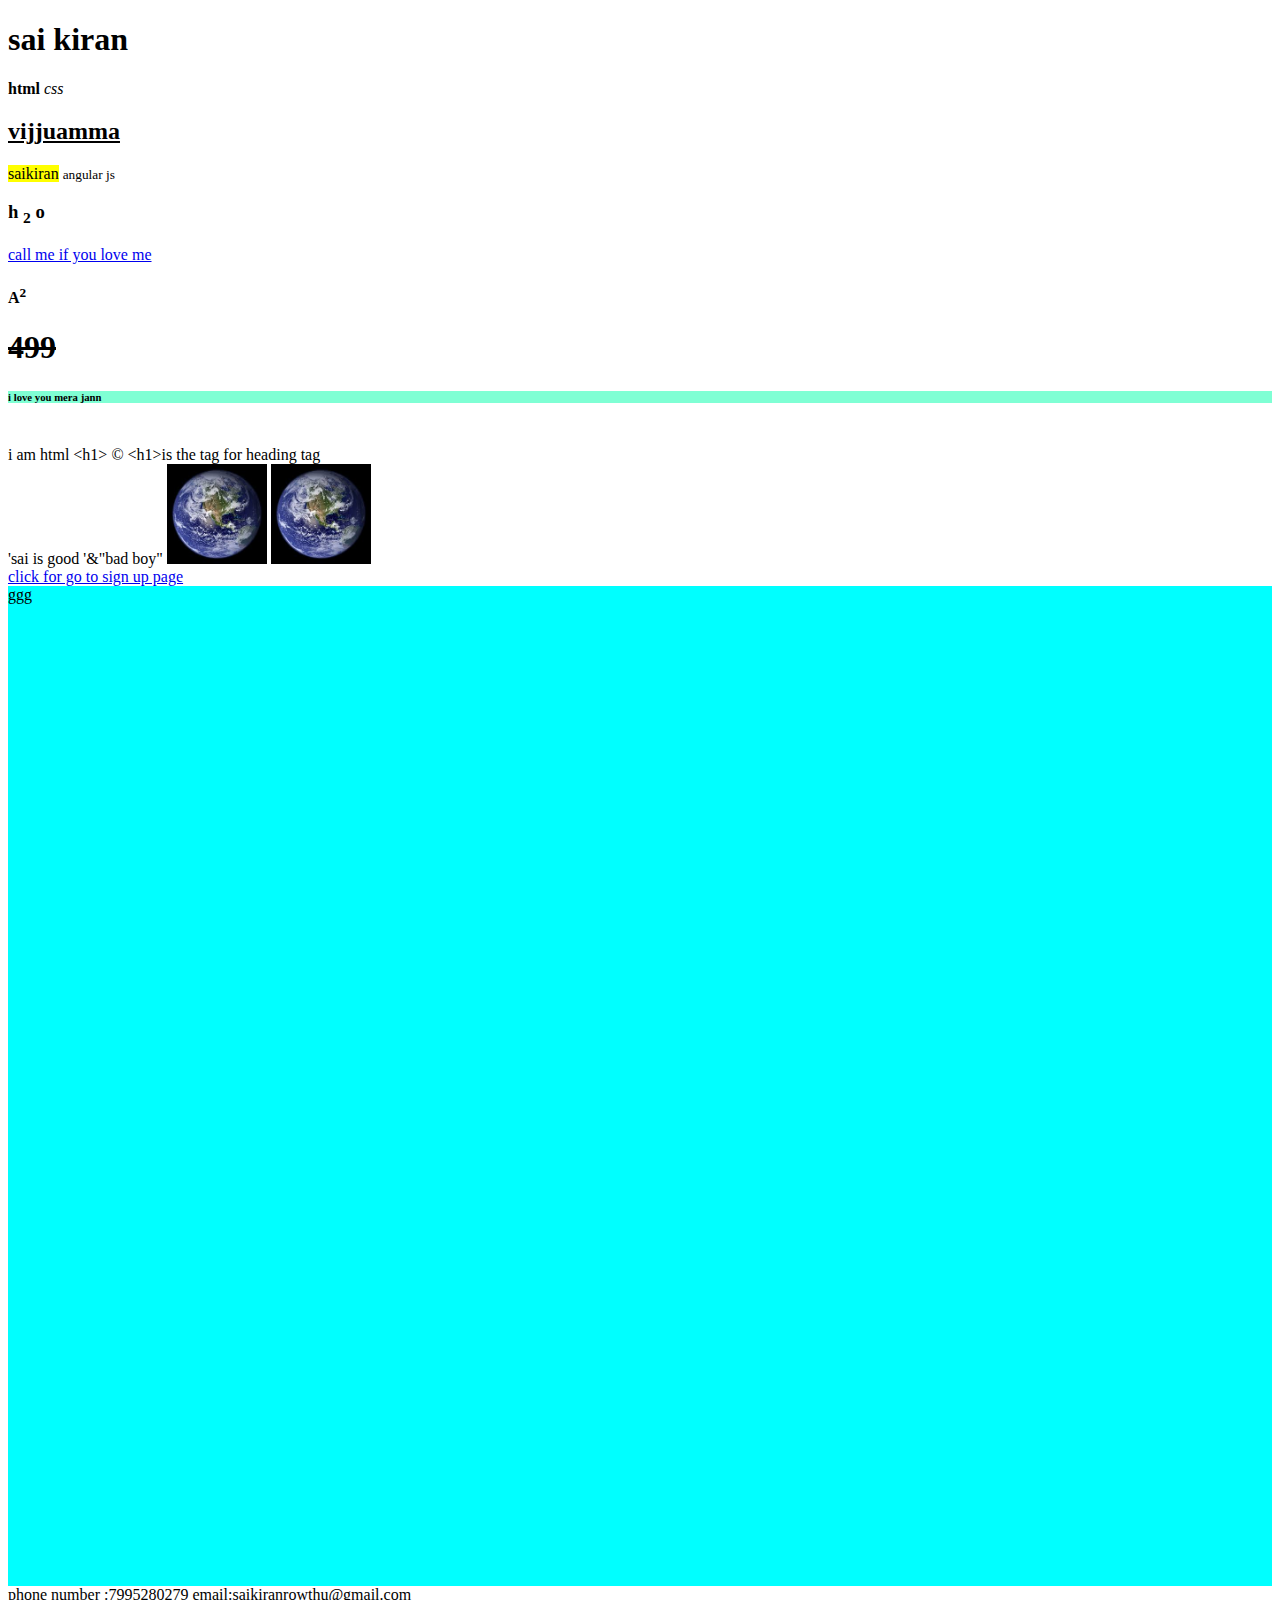
<file: Front end tech/index.html>
<!DOCTYPE html>
<html lang="en">
  <head>
    <meta charset="UTF-8" />
    <meta name="viewport" content="width=device-width, initial-scale=1.0" />
    <title>web tech</title>
    <link rel="shortcut icon" href="./world.jpeg" type="image/x-icon" />
  </head>
  <body>
    <h1>sai kiran</h1>
    <b>html</b>
    <i>css</i>
    <h2>
      <u><b>vijjuamma</b></u>
    </h2>
    <mark>saikiran</mark>
    <small> angular js</small>
    <h3>
      h
      <sub> 2</sub>
      o
    </h3>
    <a href="#content"> call me if you love me</a>
    <h4>A<sup>2</sup></h4>
    <h1><del>499</del></h1>
    <div>
      <h6 style="background-color: aquamarine">i love you mera jann</h6>
    </div>
    <br />
    
    i am html &lt;h1&gt; &copy;
    &lt;h1&gt;is the tag for heading tag
    <br />
    &apos;sai is good &apos;&amp;&quot;bad boy&quot;
    <img src="./world.jpeg" style="height: 100px; width: 100px" />
    <a
    href="https://www.google.com/search?q=miya+kalifa&rlz=1C5GCEM_enIN1117IN1118&oq=miya+kalifa&gs_lcrp=EgZjaHJvbWUyBggAEEUYOTIPCAEQABgKGIMBGLEDGIAEMgwIAhAAGAoYsQMYgAQyDwgDEAAYChiDARixAxiABDIPCAQQABgKGIMBGLEDGIAEMgwIBRAAGAoYsQMYgATSAQg4NzIwajBqN6gCCLACAfEF2949hmBshWs&sourceid=chrome&ie=UTF-8"
    >
      <img src="./world.jpeg" style="height: 100px; width: 100px" />
    </a>
    <br />
    <a href="./signup.html">click for go to sign up page</a>
    <div style="background-color: aqua; height: 1000px">ggg</div>
    <section id="content">
      phone number :7995280279 email:saikiranrowthu@gmail.com
    </section>
    <div style="background-color: aqua; height: 1000px">ggg</div>
  </body>
</html>
</file>
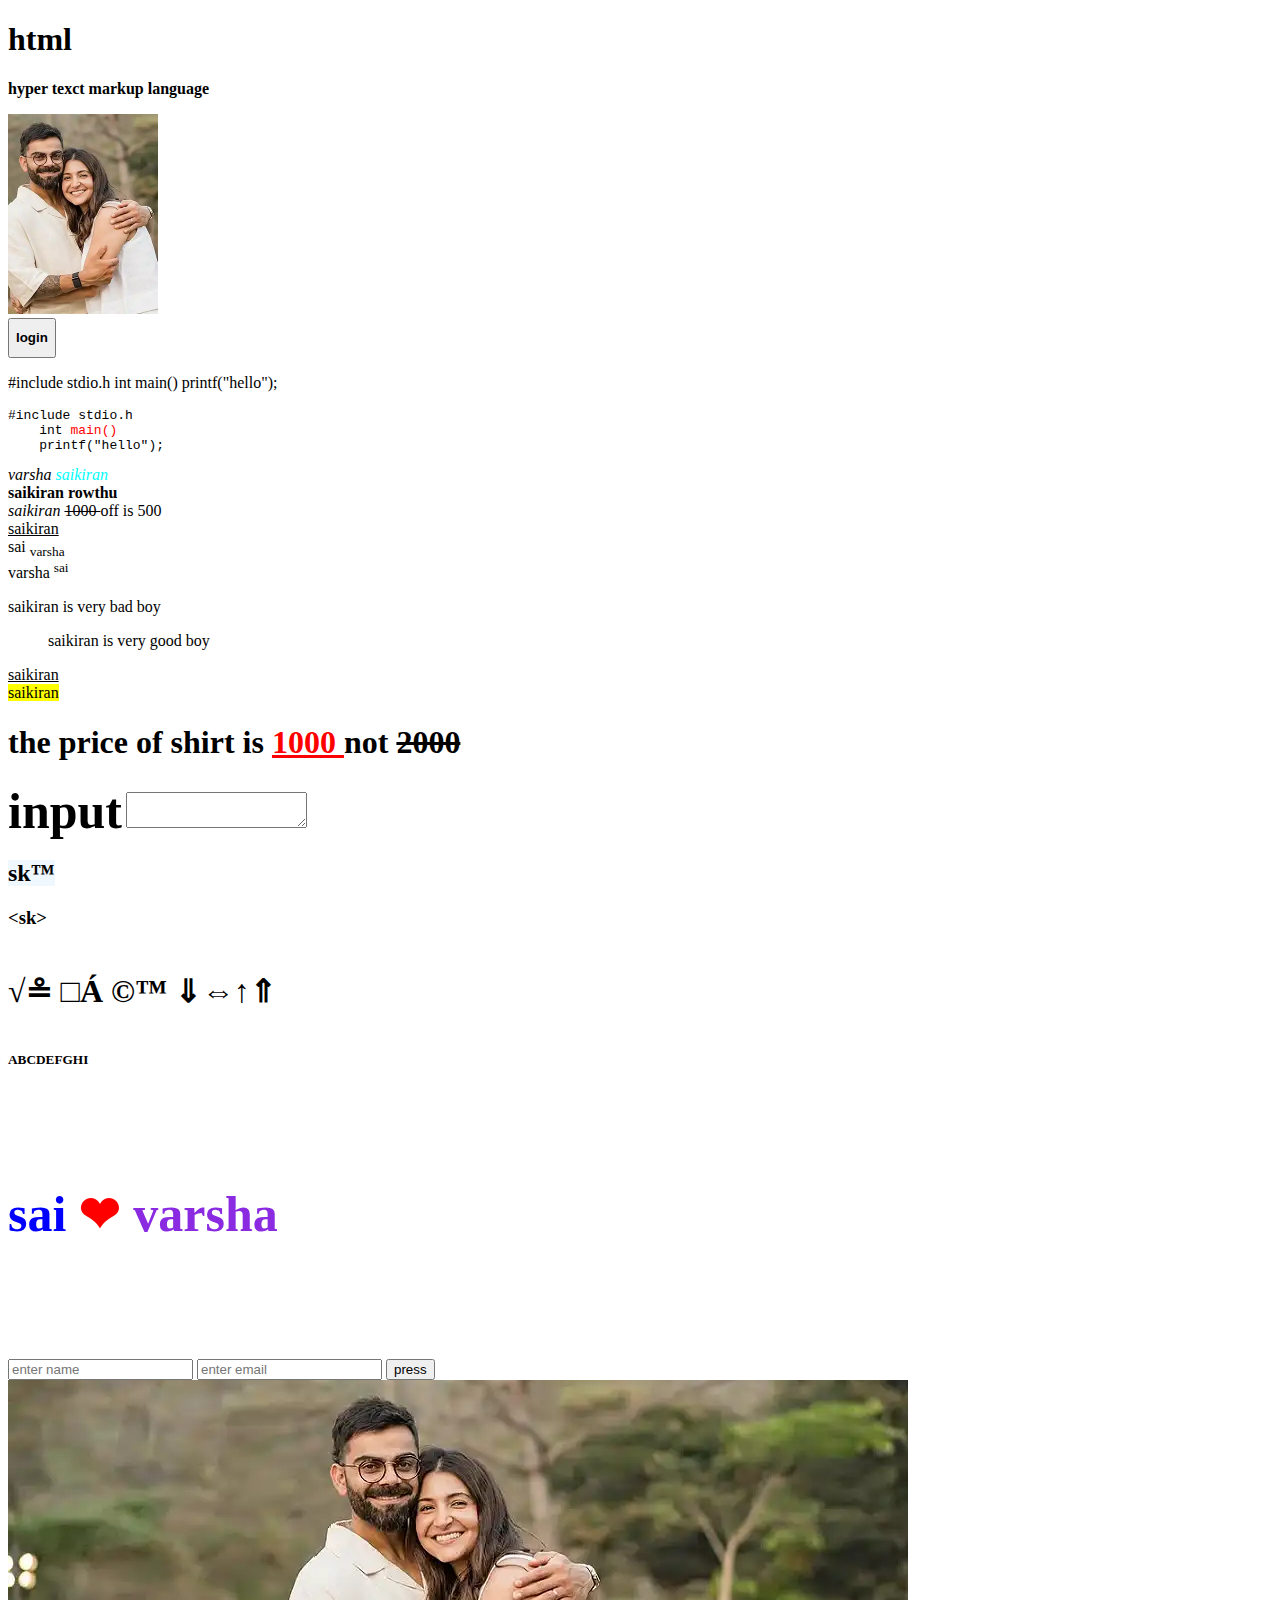
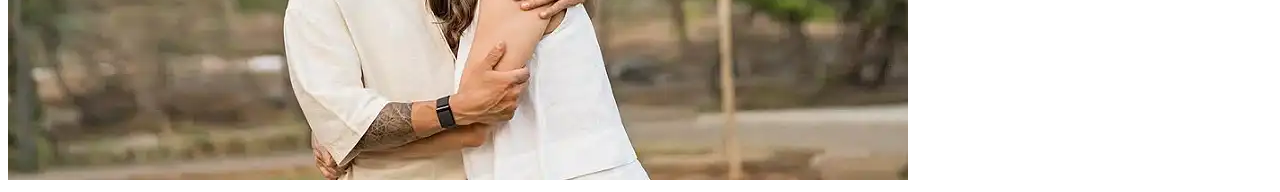
<file: html 48/index.html>
<!DOCTYPE html>
<html lang="en">
  <head>
    <meta charset="UTF-8" />
    <meta name="viewport" content="width=device-width, initial-scale=1.0" />
    <title>index </title>
  </head>
  <body>
    <h1>html</h1>
    <p><b> hyper texct markup language</b></p>
    <img
      src="img 1.webp"
      alt="virat img "
      style="height: 200px; width: 150px; object-fit: cover"/>
   <br>
   <button  style="height: 40px;"><b>login</b></button>
   <br>
   <p> #include stdio.h 
    int main()
    printf("hello");
   </p>
   <pre>#include stdio.h 
    int <span style="color: red;">main()</span> 
    printf("hello");</pre>
    <em> varsha <span style="color: aqua;">saikiran </span></em>
    <br>
    <strong>saikiran rowthu</strong>
    <br>
    <i>saikiran</i>
    <strike> 1000   </strike> off is 500
    <br>
    <u>saikiran</u><br>
    sai <sub>varsha</sub><br>
    varsha <sup>sai</sup><br>
    <p>saikiran is very bad boy</p>
    <blockquote> saikiran is very good boy </blockquote>
    <ins>saikiran </ins><br>  
    <mark>saikiran</mark><br>
    <h1> the price of shirt is <ins style="color: red;"> 1000 </ins>  not <del> 2000</del> </h1>
    <label for="inputbox"><b style="font-size: 50px; cursor: pointer;">input</b></label>
    <textarea name="input" id="inputbox"></textarea>
    <br>
    <h2>  <b style="background-color: aliceblue;border-color: aqua ;"> sk&trade;</b> </h2>
    <h3> &lt;sk&gt; 
    </h3>
    <h4 style="font-size:xx-large"> &Sqrt;&circeq; &square;&Aacute; &copy;&trade; &dArr;&hArr;&uarr;&uArr;</h4>
    <h5>
        &#65;&#66;&#67;&#68;&#69;&#70;&#71;&#72;&#73;
    </h5>
   <h6 style="font-size: 50px;"> <b style="color:blue;"> sai</b> <span style="color: red;"> &#10084;</span>  <b style="color:blueviolet;"> varsha </b></h6>
<form action=" ">
  <input type="text" required placeholder="enter name">
  <input type="email" required placeholder="enter email">
  <input type="submit"  value="press" >
</form>
<a href="https://www.google.com/url?sa=i&url=https%3A%2F%2Fid.pinterest.com%2Fgsrinivasarao9848%2Fprabesh%2F&psig=AOvVaw00AIXfkxElSPXLVwIU9K1P&ust=1746700823866000&source=images&cd=vfe&opi=89978449&ved=0CBQQjRxqFwoTCKiU--OVkY0DFQAAAAAdAAAAABAE">
  <img src="img 1.webp" alt="">
</a>


  </body>
</html>
</file>
<file: Front end tech/semantic.html>
<!DOCTYPE html>
<html lang="en">
<head>
    <meta charset="UTF-8">
    <meta name="viewport" content="width=device-width, initial-scale=1.0">
    <title>Document</title>
</head>
<body>
    <section style="border: 2px solid black;">
        <nav style="display: flex;">
           <article>logo</article>
           <article>menu</article>
           <article>autho</article>
        </nav>
    </section>
    
</body>
</html>
</file>
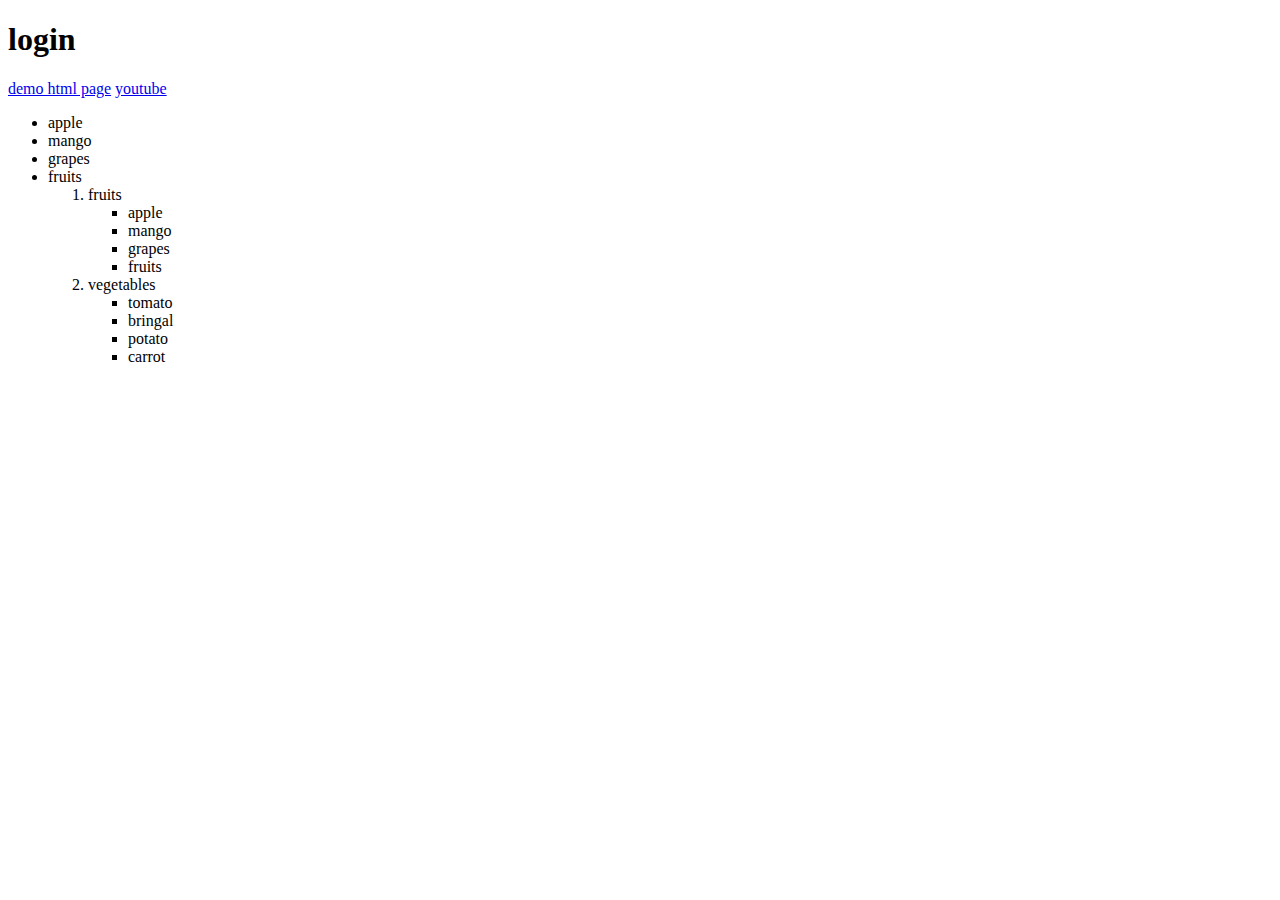
<file: Front end tech/signup.html>
<!DOCTYPE html>
<html lang="en">
<head>
    <meta charset="UTF-8">
    <meta name="viewport" content="width=device-width, initial-scale=1.0">
    <title>sign up page</title>
</head>
<body>
    <h1>login</h1>
    <a href="./index.html">demo html page</a>
    <a href="https://www.youtube.com/" target="_blank">youtube</a>
    <ul aria-checked="true">
        <li>apple</li>
        <li> mango</li>
        <li>grapes</li>
        <li>fruits</li>
        <ol type="square">
            <li>fruits</li>
            <ul>
                <li>apple</li>
        <li> mango</li>
        <li>grapes</li>
        <li>fruits</li>
            </ul>
            <li>vegetables</li>
            <ul>
                <li>tomato</li>
                <li>bringal</li>
                <li>potato</li>
                <li>carrot</li>
            </ul>
        </ol>
        
    </ul>
</body>
</html>
</file>
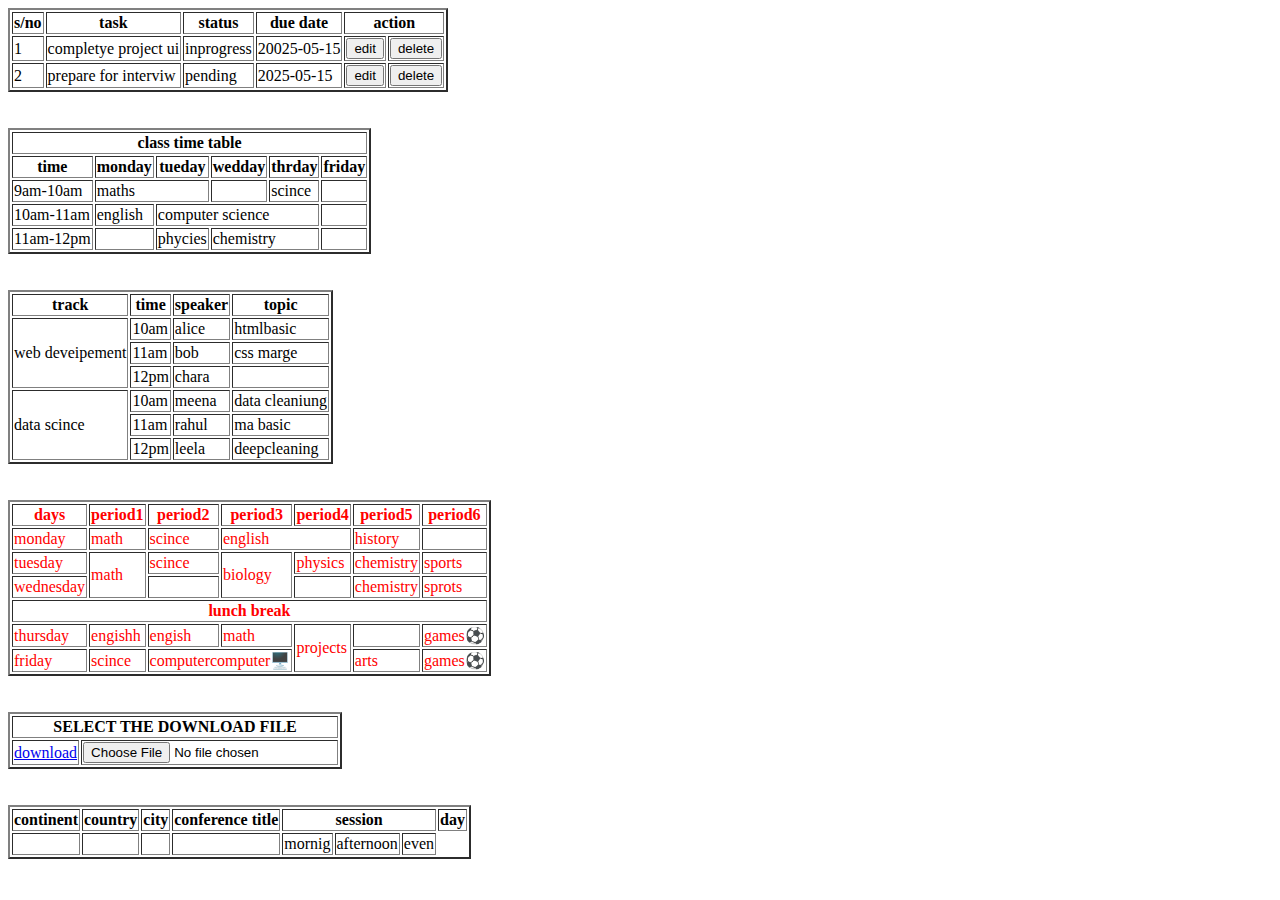
<file: html /Document.html>
<!DOCTYPE html>
<!-- saved from url=(0034)http://127.0.0.1:5500/lab/lab.html -->
<html lang="en"><head><meta http-equiv="Content-Type" content="text/html; charset=UTF-8">
    
    <meta name="viewport" content="width=device-width, initial-scale=1.0">
    <title>Document</title>
</head>
<body>
    <table border="2">
        <thead></thead>
        <tbody><tr>
            <th>s/no</th>
            <th>task</th>
            <th>status</th>
            <th>due date</th>
            <th colspan="2">action</th>
        </tr>
        </tbody><tbody>
            <tr><td>1</td>
            <td>completye project ui</td>
            <td>inprogress</td>
            <td>20025-05-15</td>
            <td><button> edit</button></td>
            <td> <button> delete</button></td>
            </tr><tr>
                <td>2</td>
                <td>prepare for interviw</td>
                <td>pending</td>
                <td>2025-05-15 </td>
                <td><button>edit</button>
                   </td><td> <button>delete</button></td>
            </tr>
        </tbody>
    </table>
    <br>
    <br>
    <table border="2">
        <thead>
            <tr>
                <th colspan="6">class time table</th>
            </tr>
            <tr>
                <th>time</th>
                <th>monday</th>
                <th>tueday</th>
                <th>wedday</th>
                <th>thrday</th>
                <th>friday</th>
            </tr>
            <tr>
                <td>9am-10am</td>
                <td colspan="2">maths</td>
                <td></td>
                <td>scince</td>
                <td></td>
            </tr>
            <tr>
                <td>10am-11am</td>
                <td>english</td>
                <td colspan="3">computer science</td>
                 <!-- <th></th>
                <td></td>
                <td></td> --> 
                <td></td>
            </tr>
            <tr>
                <td>11am-12pm</td>
                <td></td>
                <td>phycies</td>
                <td colspan="2">chemistry</td>
                <!-- <td></td>
                <td></td> -->
                <td></td>
            </tr>
        </thead>
    </table>
    <br>
    <br>
    <table border="2">
        <thead>
            <tr>
                <th>track</th>
                <th>time</th>
                <th>speaker</th>
                <th>topic</th>
            </tr>
            <tr>
                <td rowspan="3">web deveipement</td>
                <td>10am</td>
                <td>alice</td>
                <td>htmlbasic</td>
            </tr>
            <tr>
                <!-- <td></td> -->
                <td>11am</td>
                <td>bob</td>
                <td>css marge</td>
            </tr>
            <tr>
                <!-- <td></td> -->
                <td>12pm</td>
                <td>chara</td>
                <td></td>
            </tr>
            <tr>
                <td rowspan="3">data scince</td>
                <td>10am</td>
                <td>meena</td>
                <td>data cleaniung</td>
            </tr>
            <tr>
                <!-- <td></td> -->
                <td>11am</td>
                <td>rahul</td>
                <td>ma basic</td>
            </tr>
            <tr>
                <!-- <td></td> -->
                <td>12pm</td>
                <td>leela</td>
                <td>deepcleaning</td>
            </tr>
        </thead>
    </table>
    <br>
    <br>
    <table style="color: red;" border="2">
        <thead>
            
                
            <tr>
                
                <th>days</th>
                <th>period1</th>
                <th>period2</th>
                <th>period3</th>
                <th>period4</th>
                <th>period5</th>
                <th>period6</th>
            </tr>
            <tr>
                <td>monday</td>
                <td>math</td>
                <td>scince</td>
                <td colspan="2">english</td>
                <!-- <td></td> -->
                <td>history</td>
                <td></td>
            </tr>
        </thead>
        <tbody><tr>
            <td>tuesday</td>
            <td rowspan="2">math</td>
            <td>scince</td>
            <td rowspan="2">biology</td>
            <td>physics</td>
            <td>chemistry</td>
            <td>sports</td>
        </tr>
        <tr>
            <td>wednesday</td>
            <td></td>
            <!-- <td></td> -->
            <td></td>
            <!-- <td></td> -->
            <td>chemistry</td>
            <td>sprots</td>
        </tr>
       <tr>
        <th colspan="7">lunch break</th>
       </tr>
       <tr>
        <td>thursday</td>
        <td>engishh</td>
        <td>engish</td>
        <td>math</td>
        <td rowspan="2">projects</td>
        <td></td>
        <td>games⚽️</td>
       </tr>
       <tr>
        <td>friday</td>
        <td>scince</td>
        <td colspan="2">computercomputer🖥️</td>
        <!-- <td></td> -->
        <!-- <td>project</td> -->
        <td>arts</td>
        <td>games⚽️</td>
       </tr>
    </tbody></table>
    <br>
    <br>
    <table border="2">
        <tbody><tr>
            <th colspan="2">SELECT THE DOWNLOAD FILE</th>
        </tr>
        <tr>
            <td> <a href="http://127.0.0.1:5500/img%201.webp">download</a></td>
            <td><input type="file"></td>
        </tr>
          </tbody></table><br><br>
        <table border="2">
        <tbody><tr>
         <th>continent</th>
         <th>country</th>
         <th>city</th>
         <th>conference title</th>
         <th colspan="3">session</th>
         <!-- s -->
         <th rowspan="1">day</th>
        </tr>
        <tr>
            <td></td>
            <td></td>
            <td></td>
            <td></td>
            <td>mornig</td>
            <td>afternoon</td>
            <td>even</td>
            <!-- <td></td> -->
        </tr>
    </tbody></table>
<!-- Code injected by live-server -->
<script>
	// <![CDATA[  <-- For SVG support
	if ('WebSocket' in window) {
		(function () {
			function refreshCSS() {
				var sheets = [].slice.call(document.getElementsByTagName("link"));
				var head = document.getElementsByTagName("head")[0];
				for (var i = 0; i < sheets.length; ++i) {
					var elem = sheets[i];
					var parent = elem.parentElement || head;
					parent.removeChild(elem);
					var rel = elem.rel;
					if (elem.href && typeof rel != "string" || rel.length == 0 || rel.toLowerCase() == "stylesheet") {
						var url = elem.href.replace(/(&|\?)_cacheOverride=\d+/, '');
						elem.href = url + (url.indexOf('?') >= 0 ? '&' : '?') + '_cacheOverride=' + (new Date().valueOf());
					}
					parent.appendChild(elem);
				}
			}
			var protocol = window.location.protocol === 'http:' ? 'ws://' : 'wss://';
			var address = protocol + window.location.host + window.location.pathname + '/ws';
			var socket = new WebSocket(address);
			socket.onmessage = function (msg) {
				if (msg.data == 'reload') window.location.reload();
				else if (msg.data == 'refreshcss') refreshCSS();
			};
			if (sessionStorage && !sessionStorage.getItem('IsThisFirstTime_Log_From_LiveServer')) {
				console.log('Live reload enabled.');
				sessionStorage.setItem('IsThisFirstTime_Log_From_LiveServer', true);
			}
		})();
	}
	else {
		console.error('Upgrade your browser. This Browser is NOT supported WebSocket for Live-Reloading.');
	}
	// ]]>
</script>

</body></html>
</file>
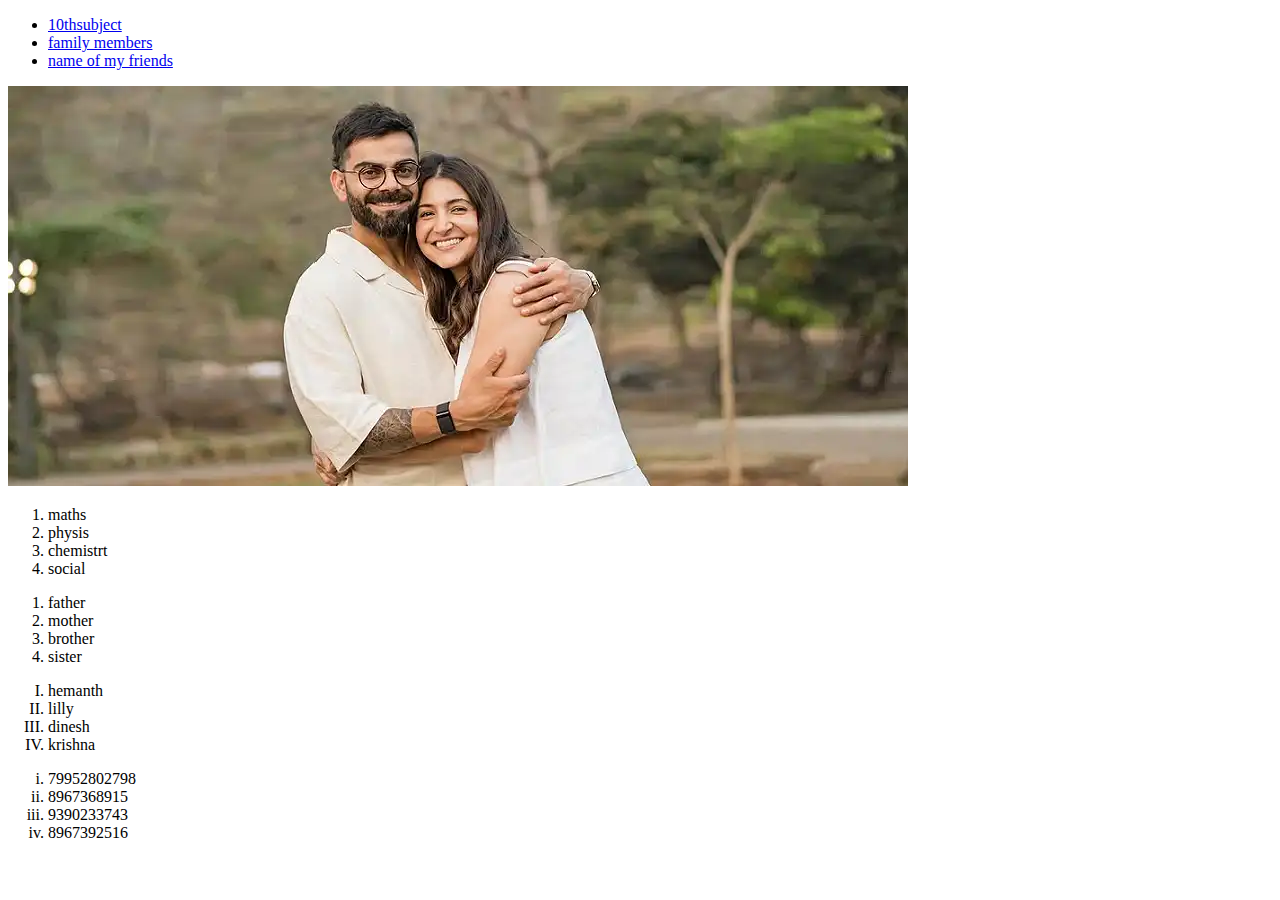
<file: html 48/div.html>
<!DOCTYPE html>
<html lang="en">
<head>
    <meta charset="UTF-8">
    <meta name="viewport" content="width=device-width, initial-scale=1.0">
    <title>Document</title>
</head>
<body>
    <div id="#details">
        <ul>
            <a href="#phone numbers"></a>
            <li >
                <a href="#subject"> 10thsubject</a>
            </li>
            <li>
                <a href="#family">family members</a>
            </li>
            <li>
                <a href="#friends">name of my friends</a>
            </li>
        </ul>

    </div>
    <img src="img 1.webp" alt="image">
    <div id="subject">
        <ol type="1">
            <li>maths</li>
            <li>physis</li>
            <li>chemistrt</li>
            <li>social</li>
        </ol>
    </div>
    <div id="family">
        <ol type="">
            <li>father </li>
            <li>mother </li>
            <li>brother </li>
            <li> sister</li>

        </ol>
    </div>
    <div id="friends">
        <ol type="I">
            <li>hemanth</li>
            <li>lilly</li>
            <li>dinesh</li>
            <li>krishna</li>
        </ol>
        <div id="phone numbers">
            <ol type="i">
                <li>79952802798</li>
                <li>8967368915</li>
                <li>9390233743</li>
                <li>8967392516</li>
            </ul>
        </div>
    </div>
</body>
</html>
</file>
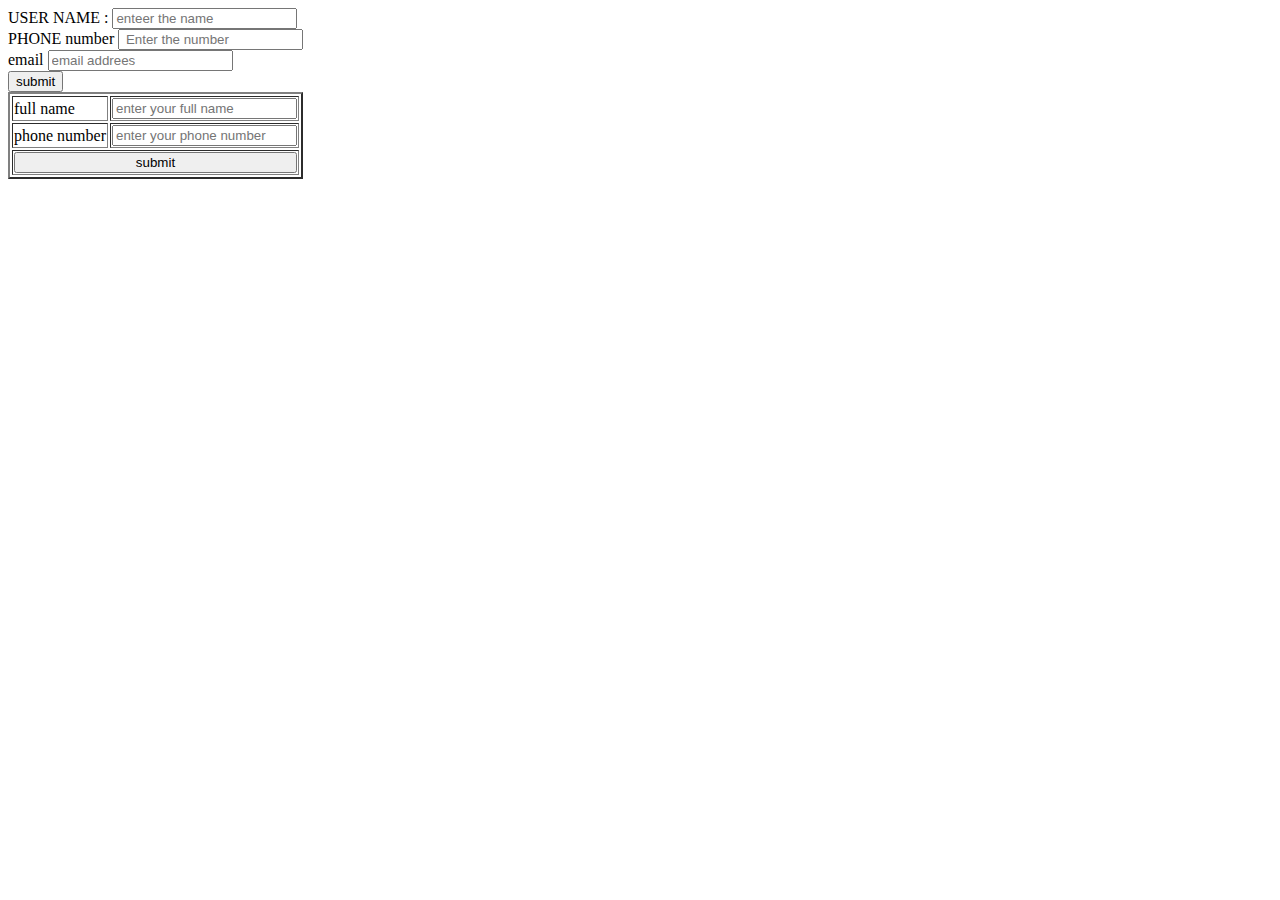
<file: html 48/form.html>
<!DOCTYPE html>
<html lang="en">
<head>
    <meta charset="UTF-8">
    <meta name="viewport" content="width=device-width, initial-scale=1.0">
    <title>Document</title>
</head>
<body>
    <div>
    <form action="">
        <label for="USE NAME"> USER NAME :</label>
        <input type="text" placeholder="enteer the name ">
        <div>
            <label for="phone name"> PHONE number</label>
            <input type="number" placeholder=" Enter the number">

        </div>
        <div>
            <label for="email">email</label>
            <input type="email" placeholder="email addrees">
        </div>
        <div>
            <button>submit</button> 
            
        </div>
    </form>
    
    <table border="2" >
        <tr>
            <td> 
                <label for="user name">full name</label>
            </td>
            <td>
                <input type="text" placeholder="enter your full name">
            </td>
        </tr>
        <tr>
            <td>
                <label for="phone number">phone number</label>
            </td>
            <td>
                <input type="text" placeholder="enter your phone number">
            </td>
        </tr>
        <tr>
            <td colspan="2">
                <button style="width: 100%;">submit</button>
            </td>
        </tr>
    </table>
</body>
</html>
</file>
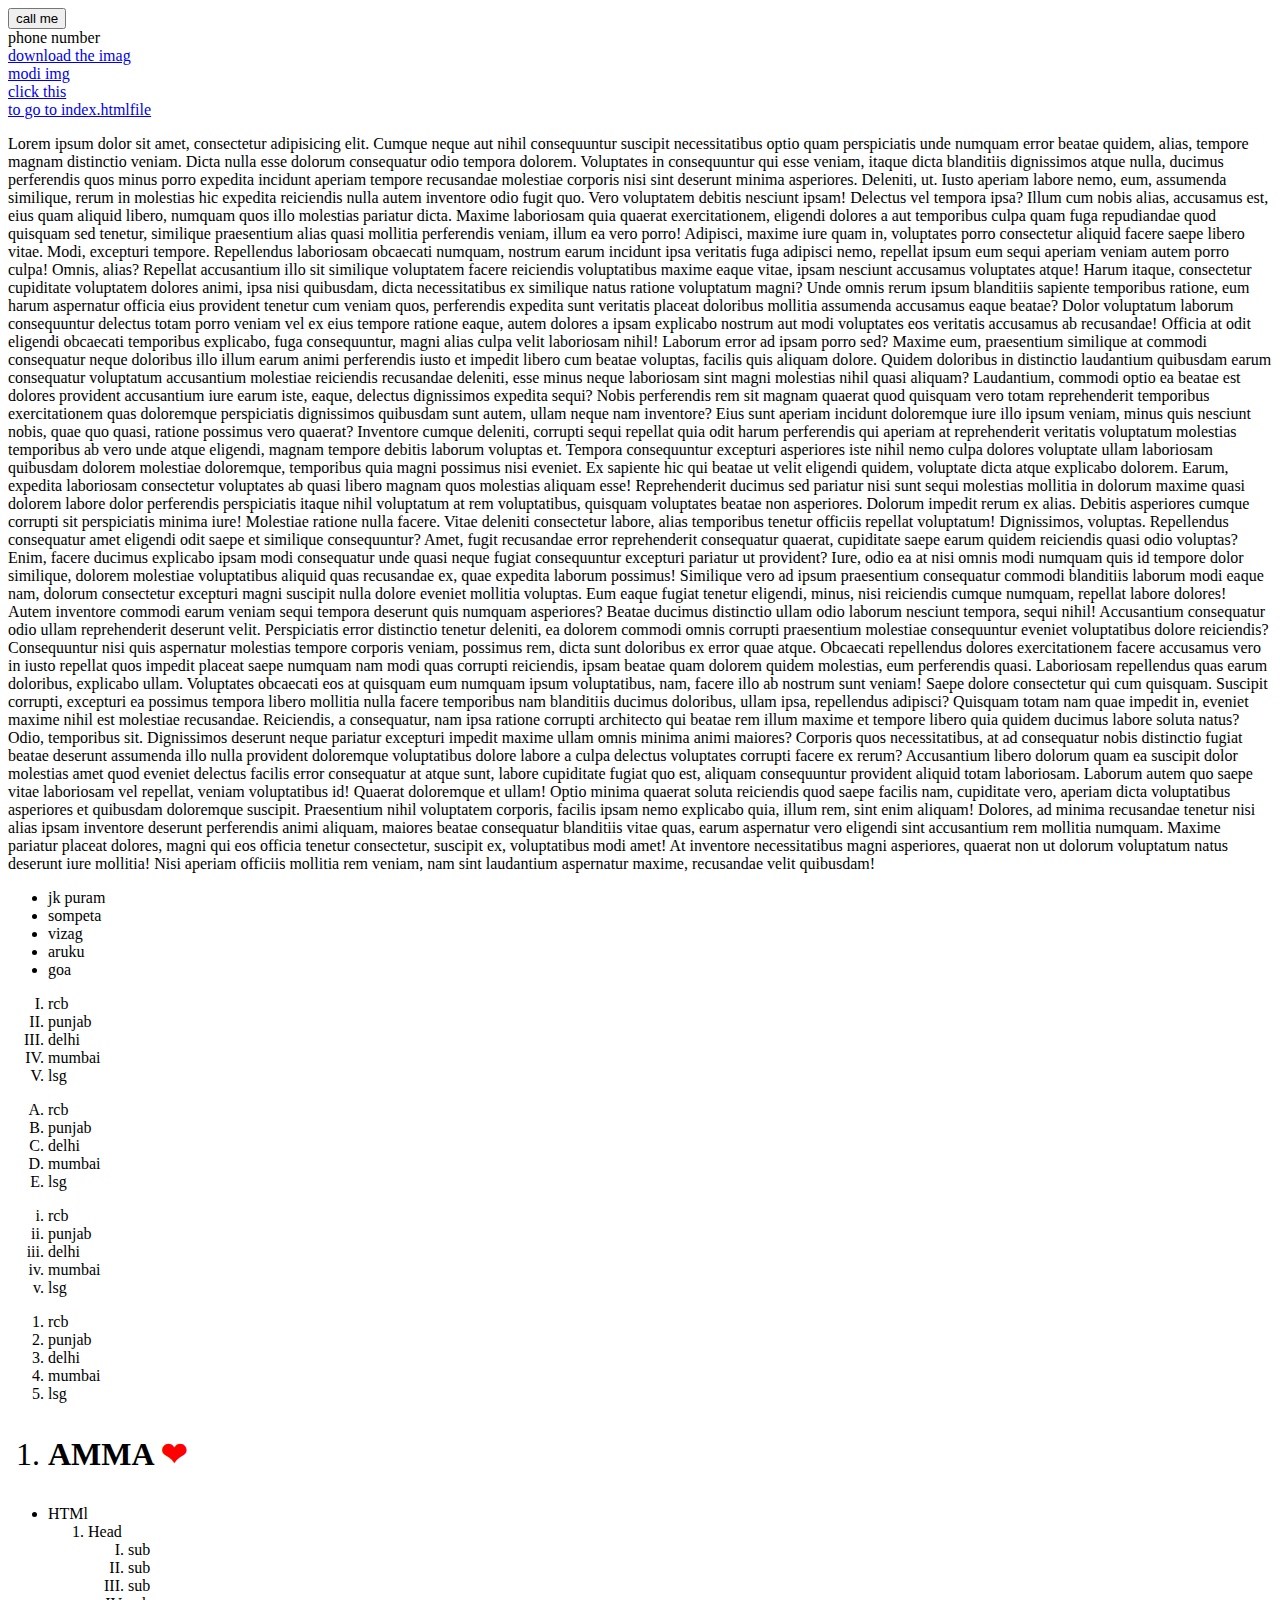
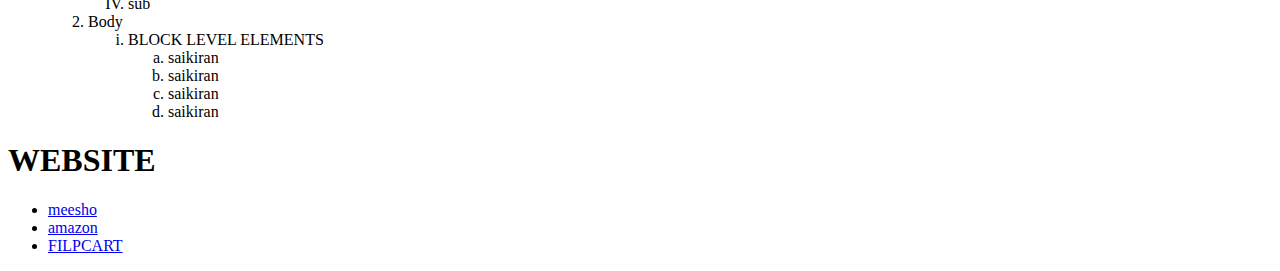
<file: html 48/J69.html>
<!DOCTYPE html>
<html lang="en">
<head>
    <meta charset="UTF-8">
    <meta name="viewport" content="width=device-width, initial-scale=1.0">
    <title>Document</title>
   
   
</head>
<body>
<button>call me</button>
<br>
<section>phone number</section>
<a href="./img 1.webp" download="virat"> download the imag</a>
<div>
<a href="https://www.google.com/search?q=modi&rlz=1C5GCEM_enIN1117IN1118&oq=&gs_lcrp=EgZjaHJvbWUqCQgAECMYJxjqAjIJCAAQIxgnGOoCMgkIARAjGCcY6gIyCQgCECMYJxjqAjIJCAMQIxgnGOoCMgkIBBAjGCcY6gIyCQgFECMYJxjqAjIJCAYQIxgnGOoCMgkIBxAjGCcY6gLSAQkzMDA1NWowajeoAgiwAgHxBVYaFiJ2gcRs&sourceid=chrome&ie=UTF-"> modi img</a>
<br>
<a href="#saikiran"> click this</a><br>

<a href="./index.html" target="_blank">to go to index.htmlfile</a>

<p>Lorem ipsum dolor sit amet, consectetur adipisicing elit. Cumque neque aut nihil consequuntur suscipit necessitatibus optio quam perspiciatis unde numquam error beatae quidem, alias, tempore magnam distinctio veniam. Dicta nulla esse dolorum consequatur odio tempora dolorem. Voluptates in consequuntur qui esse veniam, itaque dicta blanditiis dignissimos atque nulla, ducimus perferendis quos minus porro expedita incidunt aperiam tempore recusandae molestiae corporis nisi sint deserunt minima asperiores. Deleniti, ut. Iusto aperiam labore nemo, eum, assumenda similique, rerum in molestias hic expedita reiciendis nulla autem inventore odio fugit quo. Vero voluptatem debitis nesciunt ipsam! Delectus vel tempora ipsa? Illum cum nobis alias, accusamus est, eius quam aliquid libero, numquam quos illo molestias pariatur dicta. Maxime laboriosam quia quaerat exercitationem, eligendi dolores a aut temporibus culpa quam fuga repudiandae quod quisquam sed tenetur, similique praesentium alias quasi mollitia perferendis veniam, illum ea vero porro! Adipisci, maxime iure quam in, voluptates porro consectetur aliquid facere saepe libero vitae. Modi, excepturi tempore. Repellendus laboriosam obcaecati numquam, nostrum earum incidunt ipsa veritatis fuga adipisci nemo, repellat ipsum eum sequi aperiam veniam autem porro culpa! Omnis, alias? Repellat accusantium illo sit similique voluptatem facere reiciendis voluptatibus maxime eaque vitae, ipsam nesciunt accusamus voluptates atque! Harum itaque, consectetur cupiditate voluptatem dolores animi, ipsa nisi quibusdam, dicta necessitatibus ex similique natus ratione voluptatum magni? Unde omnis rerum ipsum blanditiis sapiente temporibus ratione, eum harum aspernatur officia eius provident tenetur cum veniam quos, perferendis expedita sunt veritatis placeat doloribus mollitia assumenda accusamus eaque beatae? Dolor voluptatum laborum consequuntur delectus totam porro veniam vel ex eius tempore ratione eaque, autem dolores a ipsam explicabo nostrum aut modi voluptates eos veritatis accusamus ab recusandae! Officia at odit eligendi obcaecati temporibus explicabo, fuga consequuntur, magni alias culpa velit laboriosam nihil! Laborum error ad ipsam porro sed? Maxime eum, praesentium similique at commodi consequatur neque doloribus illo illum earum animi perferendis iusto et impedit libero cum beatae voluptas, facilis quis aliquam dolore. Quidem doloribus in distinctio laudantium quibusdam earum consequatur voluptatum accusantium molestiae reiciendis recusandae deleniti, esse minus neque laboriosam sint magni molestias nihil quasi aliquam? Laudantium, commodi optio ea beatae est dolores provident accusantium iure earum iste, eaque, delectus dignissimos expedita sequi? Nobis perferendis rem sit magnam quaerat quod quisquam vero totam reprehenderit temporibus exercitationem quas doloremque perspiciatis dignissimos quibusdam sunt autem, ullam neque nam inventore? Eius sunt aperiam incidunt doloremque iure illo ipsum veniam, minus quis nesciunt nobis, quae quo quasi, ratione possimus vero quaerat? Inventore cumque deleniti, corrupti sequi repellat quia odit harum perferendis qui aperiam at reprehenderit veritatis voluptatum molestias temporibus ab vero unde atque eligendi, magnam tempore debitis laborum voluptas et. Tempora consequuntur excepturi asperiores iste nihil nemo culpa dolores voluptate ullam laboriosam quibusdam dolorem molestiae doloremque, temporibus quia magni possimus nisi eveniet. Ex sapiente hic qui beatae ut velit eligendi quidem, voluptate dicta atque explicabo dolorem. Earum, expedita laboriosam consectetur voluptates ab quasi libero magnam quos molestias aliquam esse! Reprehenderit ducimus sed pariatur nisi sunt sequi molestias mollitia in dolorum maxime quasi dolorem labore dolor perferendis perspiciatis itaque nihil voluptatum at rem voluptatibus, quisquam voluptates beatae non asperiores. Dolorum impedit rerum ex alias. Debitis asperiores cumque corrupti sit perspiciatis minima iure! Molestiae ratione nulla facere. Vitae deleniti consectetur labore, alias temporibus tenetur officiis repellat voluptatum! Dignissimos, voluptas. Repellendus consequatur amet eligendi odit saepe et similique consequuntur? Amet, fugit recusandae error reprehenderit consequatur quaerat, cupiditate saepe earum quidem reiciendis quasi odio voluptas? Enim, facere ducimus explicabo ipsam modi consequatur unde quasi neque fugiat consequuntur excepturi pariatur ut provident? Iure, odio ea at nisi omnis modi numquam quis id tempore dolor similique, dolorem molestiae voluptatibus aliquid quas recusandae ex, quae expedita laborum possimus! Similique vero ad ipsum praesentium consequatur commodi blanditiis laborum modi eaque nam, dolorum consectetur excepturi magni suscipit nulla dolore eveniet mollitia voluptas. Eum eaque fugiat tenetur eligendi, minus, nisi reiciendis cumque numquam, repellat labore dolores! Autem inventore commodi earum veniam sequi tempora deserunt quis numquam asperiores? Beatae ducimus distinctio ullam odio laborum nesciunt tempora, sequi nihil! Accusantium consequatur odio ullam reprehenderit deserunt velit. Perspiciatis error distinctio tenetur deleniti, ea dolorem commodi omnis corrupti praesentium molestiae consequuntur eveniet voluptatibus dolore reiciendis? Consequuntur nisi quis aspernatur molestias tempore corporis veniam, possimus rem, dicta sunt doloribus ex error quae atque. Obcaecati repellendus dolores exercitationem facere accusamus vero in iusto repellat quos impedit placeat saepe numquam nam modi quas corrupti reiciendis, ipsam beatae quam dolorem quidem molestias, eum perferendis quasi. Laboriosam repellendus quas earum doloribus, explicabo ullam. Voluptates obcaecati eos at quisquam eum numquam ipsum voluptatibus, nam, facere illo ab nostrum sunt veniam! Saepe dolore consectetur qui cum quisquam. Suscipit corrupti, excepturi ea possimus tempora libero mollitia nulla facere temporibus nam blanditiis ducimus doloribus, ullam ipsa, repellendus adipisci? Quisquam totam nam quae impedit in, eveniet maxime nihil est molestiae recusandae. Reiciendis, a consequatur, nam ipsa ratione corrupti architecto qui beatae rem illum maxime et tempore libero quia quidem ducimus labore soluta natus? Odio, temporibus sit. Dignissimos deserunt neque pariatur excepturi impedit maxime ullam omnis minima animi maiores? Corporis quos necessitatibus, at ad consequatur nobis distinctio fugiat beatae deserunt assumenda illo nulla provident doloremque voluptatibus dolore labore a culpa delectus voluptates corrupti facere ex rerum? Accusantium libero dolorum quam ea suscipit dolor molestias amet quod eveniet delectus facilis error consequatur at atque sunt, labore cupiditate fugiat quo est, aliquam consequuntur provident aliquid totam laboriosam. Laborum autem quo saepe vitae laboriosam vel repellat, veniam voluptatibus id! Quaerat doloremque et ullam! Optio minima quaerat soluta reiciendis quod saepe facilis nam, cupiditate vero, aperiam dicta voluptatibus asperiores et quibusdam doloremque suscipit. Praesentium nihil voluptatem corporis, facilis ipsam nemo explicabo quia, illum rem, sint enim aliquam! Dolores, ad minima recusandae tenetur nisi alias ipsam inventore deserunt perferendis animi aliquam, maiores beatae consequatur blanditiis vitae quas, earum aspernatur vero eligendi sint accusantium rem mollitia numquam. Maxime pariatur placeat dolores, magni qui eos officia tenetur consectetur, suscipit ex, voluptatibus modi amet! At inventore necessitatibus magni asperiores, quaerat non ut dolorum voluptatum natus deserunt iure mollitia! Nisi aperiam officiis mollitia rem veniam, nam sint laudantium aspernatur maxime, recusandae velit quibusdam!</p>
<section id="saikiran">
    <i class="el el-usd"></i>

</section>
</div>
<ul type="nemo">
    <li>jk puram</li>
    <li>sompeta</li>
    <li>vizag</li>
    <li>aruku</li>
    <li>goa</li>
</ul>
<ol type="I">
    <li>rcb</li>
    <li>punjab</li>
    <li>delhi</li>
    <li>mumbai</li>
    <li>lsg</li>
</ol>
<ol type="A">
    <li>rcb</li>
    <li>punjab</li>
    <li>delhi</li>
    <li>mumbai</li>
    <li>lsg</li>
</ol>
<ol type="i">
    <li>rcb</li>
    <li>punjab</li>
    <li>delhi</li>
    <li>mumbai</li>
    <li>lsg</li>
</ol>
<ol>
    <li>rcb</li>
    <li>punjab</li>
    <li>delhi</li>
    <li>mumbai</li>
    <li>lsg</li>
</ol>
<ol style="font-size: xx-large;" type="1" >
    <li style="color:black;" > <b style="font-size: xx-large;"> AMMA <b style="color: red;">  &#x2764;</b></b></li>
    
</ol>
<ul>
    <li>HTMl<l</li>
    <ol>
        <li>Head</li>
        <ol type="I">
            <li>sub</li>
            <li>sub</li>
            <li>sub</li>
            <li>sub</li>
        </ol>
        <li>Body</li>
        <ol type="i">
            <li>BLOCK LEVEL ELEMENTS</li>
            <ol type="a">
                <li>saikiran</li>
                <li>saikiran</li>
                <li>saikiran</li>
                <li>saikiran</li>

            </ol>

        </ol>
    </ol>


</ul>
<h1>WEBSITE</h1>
<ul>
    <li><a href="https://www.meesho.com/?srsltid=AfmBOoqsIH2Z0782HKefj1cWXhJ--Z7mibhaQMEIpPAnXD0dV6zWhktV">meesho</a></li>
    <li><a href="https://www.amazon.in/?&tag=googhydrabk1-21&ref=pd_sl_5szpgfto9i_e&adgrpid=155259813593&hvpone=&hvptwo=&hvadid=748926027055&hvpos=&hvnetw=g&hvrand=17387847551314115170&hvqmt=e&hvdev=c&hvdvcmdl=&hvlocint=&hvlocphy=9197649&hvtargid=kwd-64107830&hydadcr=14452_2417699&gad_source=1">amazon</a></li>
    <li><a href="https://www.flipkart.com/">FILPCART</a></li>
</ul>


</body>
</html>
</file>
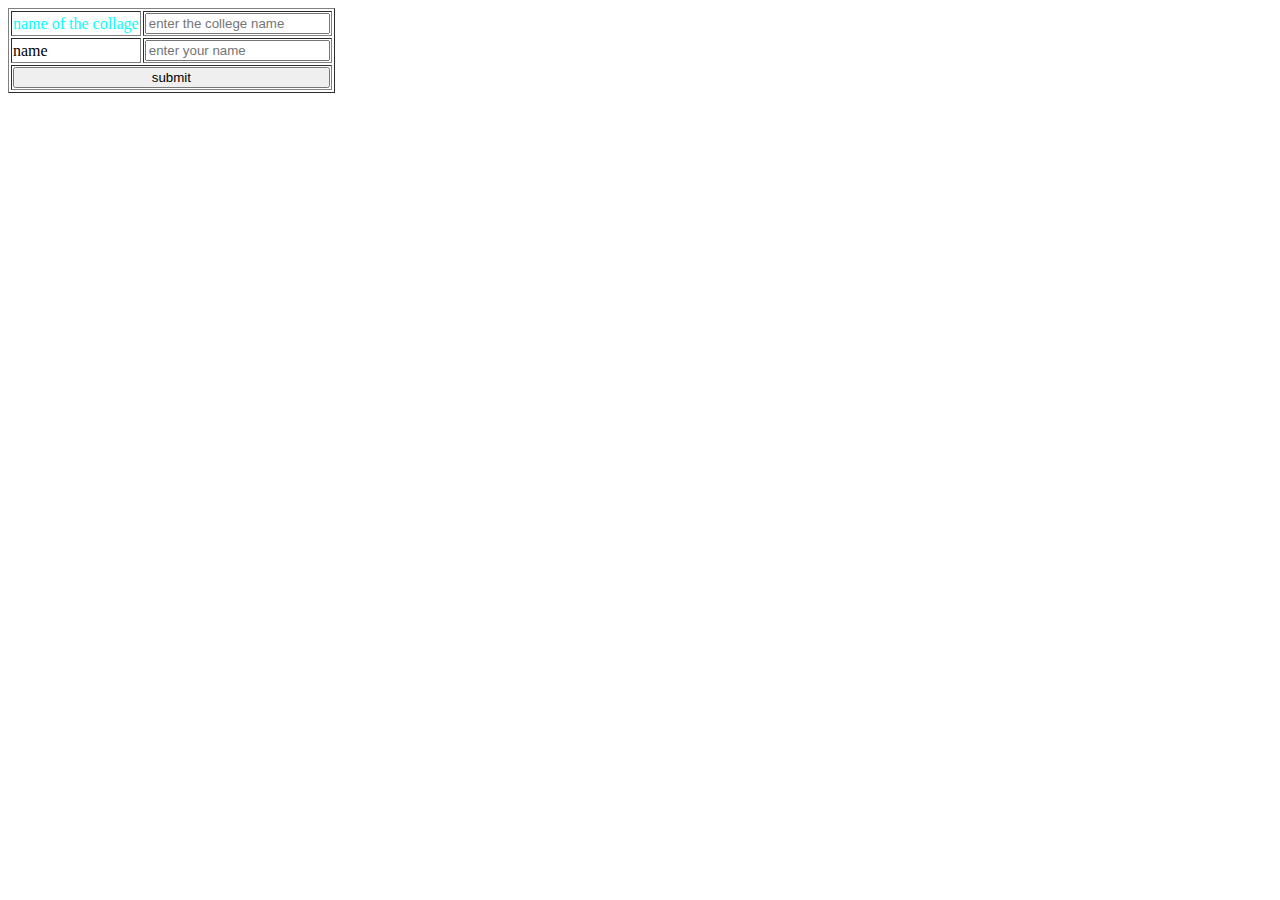
<file: html 48/lab.html>
<!DOCTYPE html>
<html lang="en">
  <head>
    <meta charset="UTF-8" />
    <meta name="viewport" content="width=, initial-scale=1.0" />
    <title>Document</title>
  </head>
  <body>
    <form action="">
      <table border="1">
        <div>
          <tr>
            <td style="color: aqua;">
              <label for=" collage"> name of the collage</label>
            </td>
            <td>
              <input type="" placeholder="enter the college name" />
            </td>
          </tr>
        </div>
        <div>
          <tr>
            <td>
              <label for="name"> name</label>
            </td>
            <td>
              <input type="" placeholder="enter your name" />
            </td>
          </tr>
        </div>
        <div>
          <td colspan="2" >
            <button  style="width: 100%;" >submit</button>
          </td>
        </div> 
      </table>
    </form>
  </body>
</html>
</file>
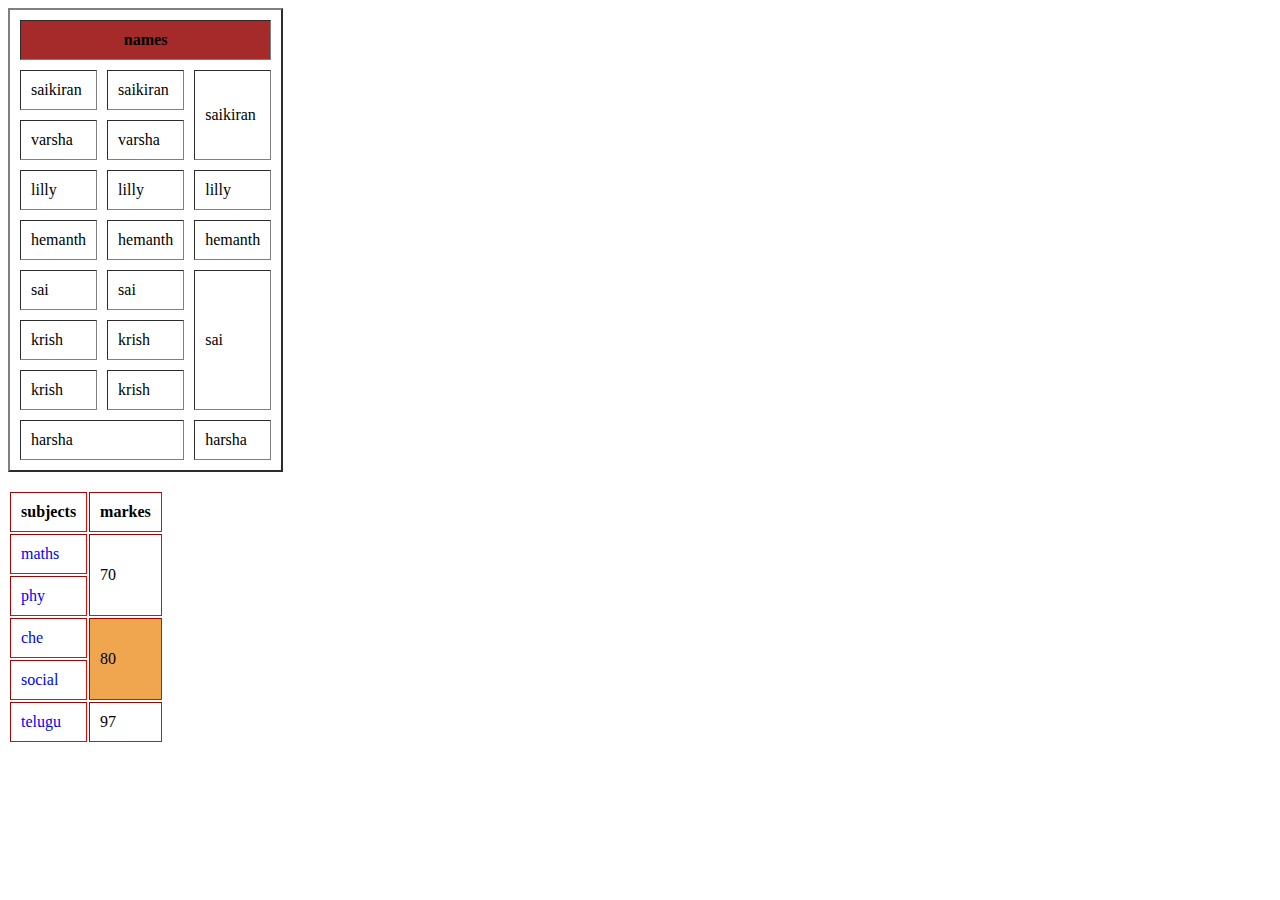
<file: html 48/table.html>
<!DOCTYPE html>
<html lang="en">
<head>
    <meta charset="UTF-8">
    <meta name="viewport" content="width=device-width, initial-scale=1.0">
    <title>Document</title>
</head>
<body>
     <table border="2" cellpadding="10" cellspacing="10">
        <thead>  
            <tr>
                <th colspan="3" style="background-color: brown;">names</th>
                <!-- <th>names</th> -->
                <!-- <th>names</th> -->
            </tr>
        </thead>
        <tbody>
            <tr>
                <td>saikiran</td>
                <td>saikiran</td>
                <td rowspan="2">saikiran</td>
                <tr>
                <td>varsha</td>
                <td>varsha</td>
                      
                </tr>
                <tr>
                    <td>lilly</td>
                    <td>lilly</td>
                    <td>lilly</td> 
                </tr>
                <tr>
                    <td>hemanth</td>
                    <td>hemanth</td>
                    <td>hemanth</td>
                </tr>
                <tr>
                    <td>sai</td>
                    <td>sai</td>
                    <td rowspan="3">sai</td>
                </tr>
                <tr>
                    <td>krish</td>
                    <td>krish</td>
                </tr>
                <tr>
                    <td>krish</td>
                    <td>krish</td>
                </tr>
                <tr>
                    <td colspan="2">harsha</td>
                    <!-- <td>harsha</td> -->
                    <td>harsha</td>
                </tr>
                
        </tbody>
     </table>
     <br>
     <table border="4" style="border:red;" cellpadding="10" cellspacing="">
       <thead>

        <th>subjects</th>
        <th>markes</th>
    </thead>
        <tr>
            <td style="color: blue;">maths</td>
            <td rowspan="2">70</td>
        </tr>
        <tr>
            <td style="color: blue;">phy</td>
            <!-- <td>70</td> -->
        </tr>
        <tr>
            <td style="color: blue;">che</td>
            <td rowspan="2" style="background-color:rgb(239, 166, 78);">80</td>
        </tr>
        <tr>
            <td style="color: blue;">social</td>
            <!-- <td >80</td> -->
        </tr>
        <tr>
            <td style="color: blue;">telugu</td>
            <td>97</td>
        </tr>
        
        
     </table>
</body>
</html>
</file>
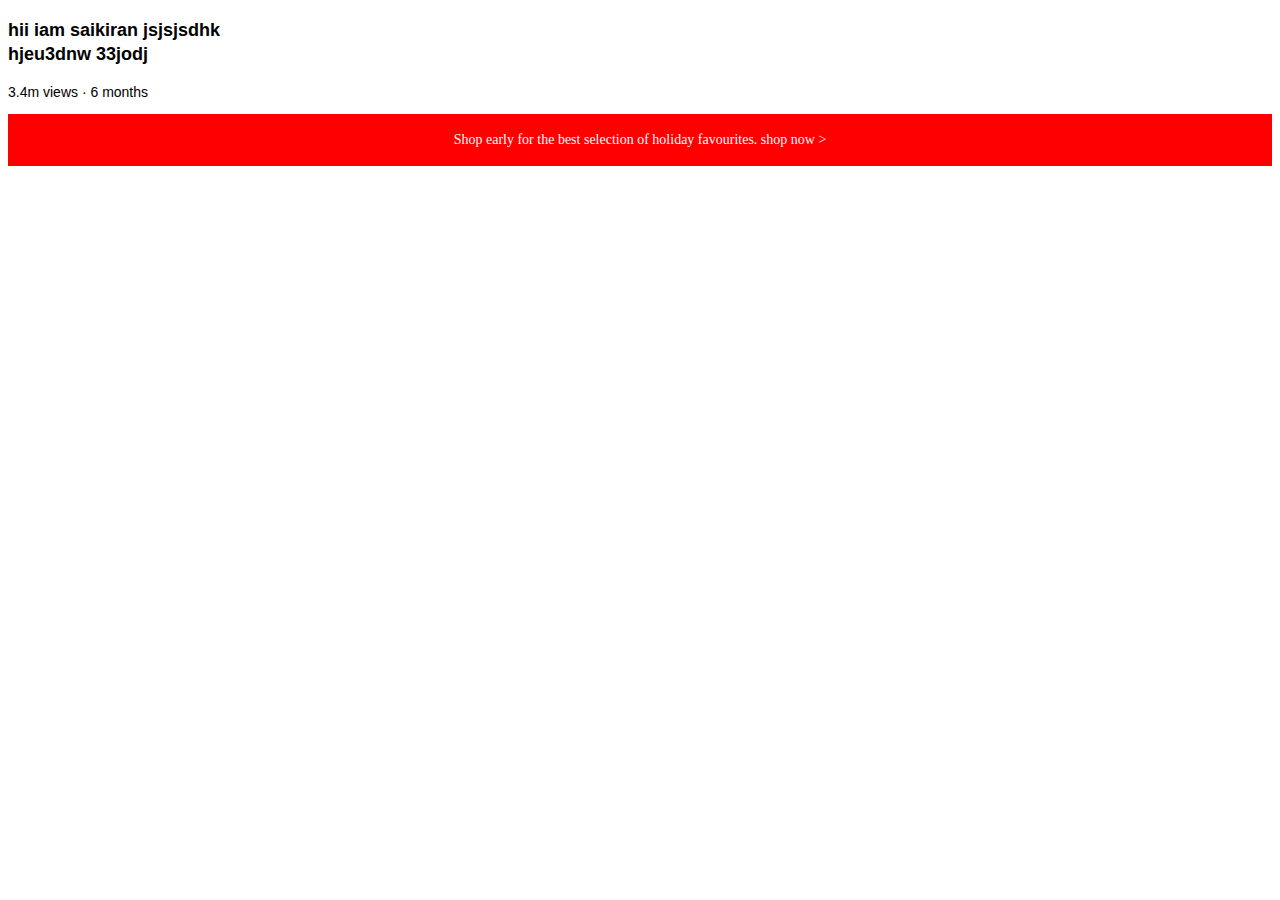
<file: html-css-course/text.html>
<!DOCTYPE html>
<html>
     <head>
        <title> text practice</title>
       <link rel=" stylesheet" href="text.css">
    </head>
    <body>
        <p class="video-title">
            hii iam saikiran jsjsjsdhk hjeu3dnw 33jodj
        </p>
        <p class ="video-stutes">
            3.4m views   &#183; 6 months 
        </p>
        <p class="apple-text"> 
            Shop early for the best selection of holiday favourites. <span class="span-text"> shop now &#62;</span>
        </p>
    </body>
</html>
</file>
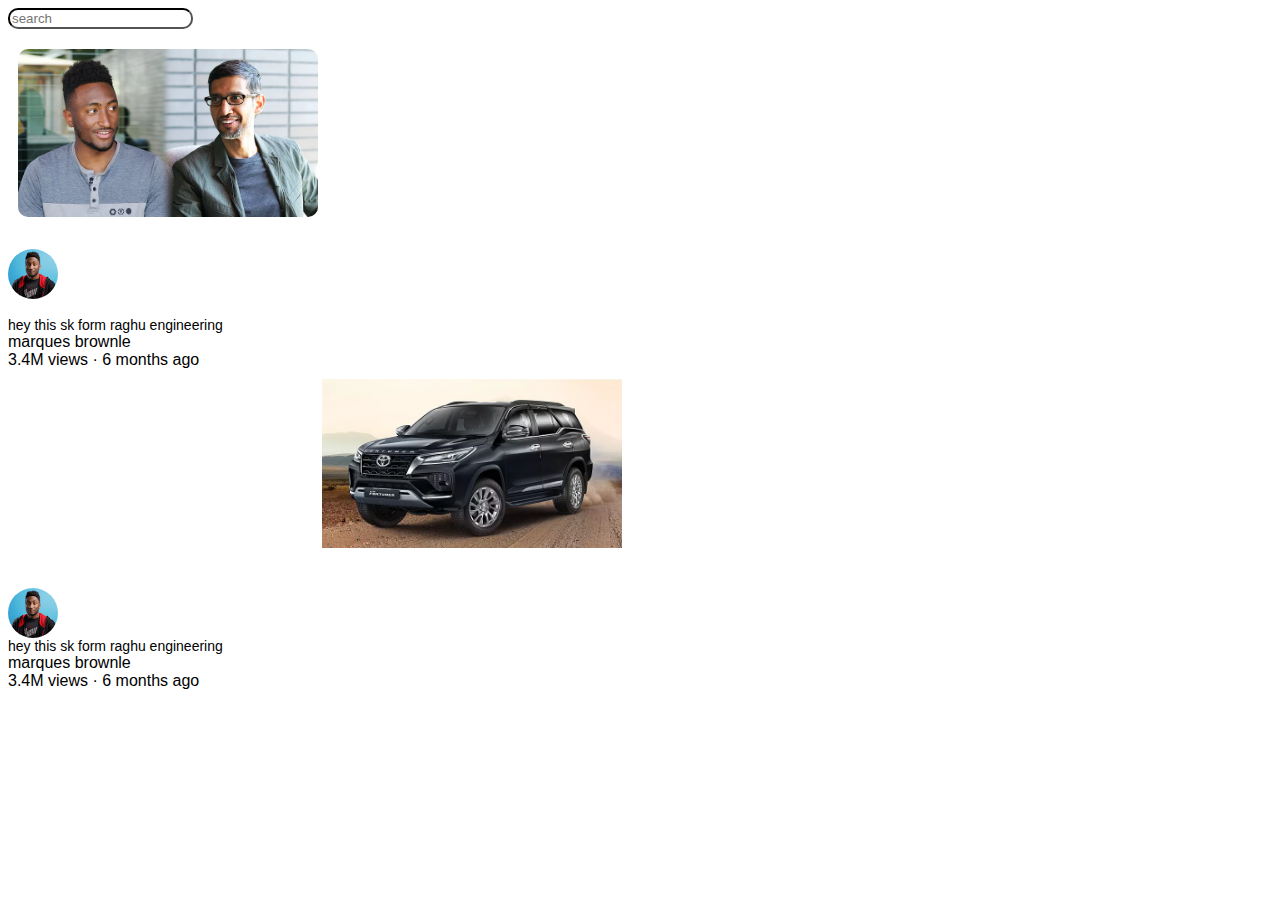
<file: html-css-course/youtube.html>
<!DOCTYPE html>
<html>
    <head>
      <title>youtube.come</title>
        <style>
            p{
            font-family: roboto,arial;
            margin-top: 0;
            margin-bottom: 0;
            }
            .search-bar{
                border-radius: 10px;
                border-color: black;
                margin-bottom: 2px;
                display:block;
                
                
            }
            .thumbnail{
                border-radius: 10px;
                width: 300px;
                display: block;
                border-color: black;
                margin-bottom: 12px;
                
                
            }
            .profile {
                border-radius: 60px;
                margin-top: 20px;
                display: inline-block;
                width:50px;
                vertical-align:top;
            }
            .video-title{
                margin-top: 0;
                font-size: 14px;
                font-weight: 500;
                line-height: top;
                margin-right: 10px;
                
            }
            .video-preview {
                width:300px;
            display:inline-block;
            vertical-align: top;
            margin-left: 10px;
            }
            .video-info{
                display: inline-block;
                width: 200px;
            }
            .thumbnail-row{
                border-radius: 0px;
                margin-top: 10px;
                display: inline-block;
                width:300px;
                vertical-align:top;
            }
            .viedo-auther,
            .viedo-stats{
                font-size: 12px;
                color:blue;
            }
            .viedo-auther{
                margin-bottom: 4px;
            }
            
        </style>
    </head>  
    <body>
        <input class="search-bar" text="text"placeholder="search">

        <div class="video-preview">
            <div class="thumbnail-row"></div>

            <img class="thumbnail"  src="thumbnails/thumbnail-1.webp">
        </div>
        <div>
        <img class="profile" src="profile pic.jpeg">
        </div>
        <div class="video-info"></div>
       <p class="video-title">
            hey this sk form raghu engineering
        </p>
        <p class="video-author">
            marques brownle
        </p>
        <p class="video-stutes" >
            3.4M views &#183; 6 months ago
            </p>
            </div>
        </div>
    </div>

            <div class="video-preview"></div>
                <img class="thumbnail-row"  src="fortunar.webp">
                </div>
                <div>
                    <div class="profile">
                        <img class="profile" src="profile pic.jpeg">
                        </div>
                <div class="video-info"></div>
                <p class="video-title">
                    hey this sk form raghu engineering
                </p>
                <p class="video-author">
                    marques brownle
                </p>
                <p class="video-stutes" >
                    3.4M views &#183; 6 months ago
                </p>
            </div>
            </div>
     </div>
    </body>
</html>
</file>
<file: html-css-course/text.css>
.video-title{
    font-family: arial;
    font-size: 18px;
    width: 300px;
    font-weight: bold;
    line-height: 24px;   
}
.video-stutes{
    font-family: Arial;
    font-size: 14px;
}
.apple-text{
    margin: bottom 50px; 
    font-size: 14px;
    background-color:red;
    color: aliceblue;
   text-align: center;
    padding-top: 18px;
    padding-bottom: 18px;
    
}
.span-text{
    cursor: pointer;
    margin: left 20px;;
}
.span-text:hover{
    text-decoration: underline;
    margin-left: 20px;
}
.span-text:active{
    
}
</file>
